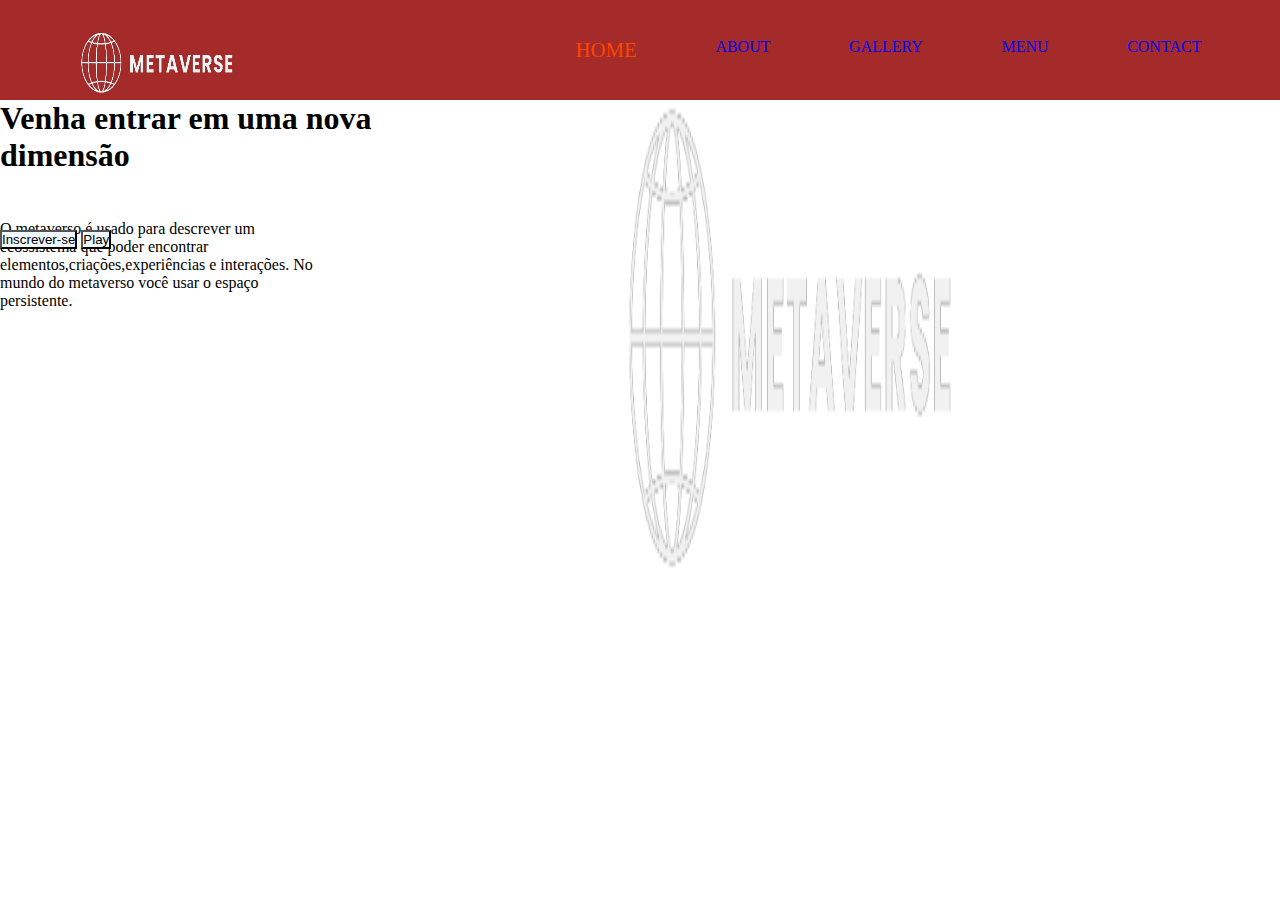
<file: allana12/index.html>
<!DOCTYPE html>
<html lang="pt-br">
<head>
    <meta charset="UTF-8">
    <meta name="viewport" content="width=device-width, initial-scale=1.0">
    <title>metaverse</title>
    <link rel="stylesheet" href="style.css">
</head>
<body>
<header>
    <div class="logo">
        <img src="logo.png" alt="logo">
    </div>
    <nav>
        <a href="#" class="HOME">HOME</a>
        <a href="#">ABOUT</a>
        <a href="#">GALLERY</a>
        <a href="#">MENU</a>
        <a href="#">CONTACT</a>
    </nav>
</header>
<main>
    <section class="Ryam">
        <h1>Venha entrar em uma nova dimensão</h1>
        <p>O metaverso é usado para descrever um ecossistema que poder encontrar  
            elementos,criações,experiências e 
            interações. No mundo do metaverso você usar o espaço persistente.</p>
        <input class="bnt1" type="submit"  value="Inscrever-se">
        <input class="bnt2" type="submit" value="Play" >
    </section>

    <section class="Allana"></section>

 
    <section>
    <img src="logo.png" alt="logo"> 
    </section>
</main>
</body>
</html>
</file>
<file: allana12/style.css>
* {
    margin: 0;
    padding: 0;
}

header {
    
    width: 100vw;
    height: 100px;
    background-color: brown;
    display: flex;
    align-items: center;
}

div.logo {
    width: 40%;
}

div.logo img {
    width: 30%;
    height: 4em;
    padding-top: 30px;
    padding-left: 80px;
}

nav {
    width: 60%;
    display: flex;
    justify-content: space-evenly;
}

nav a {
    margin-right: 15px;
    text-decoration: none;
}

nav a.HOME {
    color: orangered;
    font-size: 1.3rem;
}

main {
    display: flex;
}

 main section.Ryam {
    width: 50%;
}

main section.Allana {
    width: 50%;
    height: 50em;
}

h1 {
    width: 30vw;
    height:15% ;
}

p {
    width: 25vw;
    height: 10px ;
}

input {
    background-color: aliceblue;
}

 img {
    width: 50%;
    height: 30rem;
}
</file>
